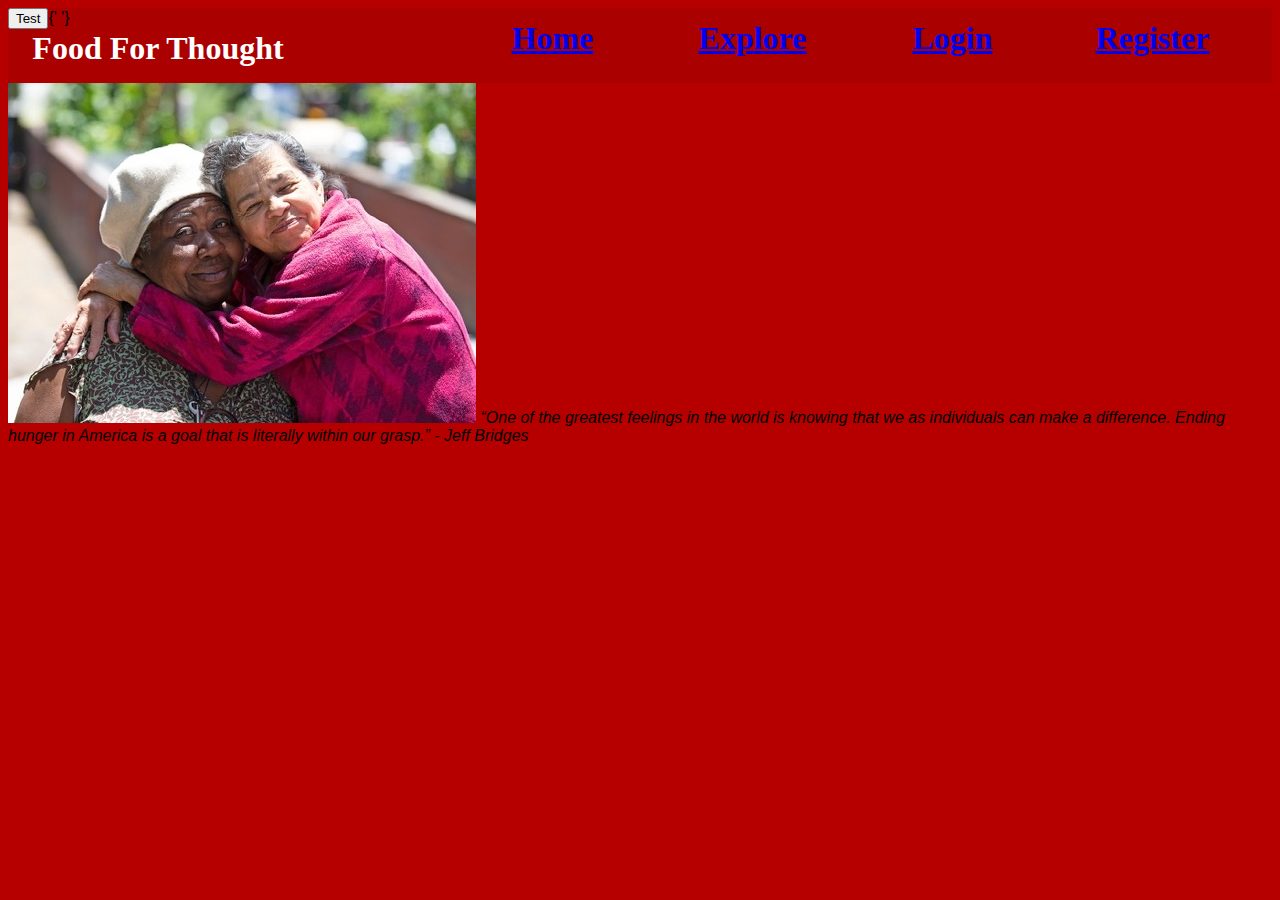
<file: public/index.html>
<!doctype html>
<html lang="en">

<head>
    <title>Landing Page</title>
    <!-- Required meta tags -->
    <meta charset="utf-8">
    <meta name="viewport" content="width=device-width, initial-scale=1, shrink-to-fit=no">

    <!-- Bootstrap CSS -->
    <link rel="stylesheet" href="style.css">
</head>

<body>
    <header>
        <name>Food For Thought</name>
        <home><a href="home.html">Home</a></home>
        <explore><a href="explore.html">Explore</a></explore>
        <login><a href="login.html">Login</a></login>
        <Button variant="outline-primary">Test</Button>{' '}
        <register><a href="register.html">Register</a></register>
    </header>
    <img src="65963.jpg" alt="Grannies">
    <i style="right:100px;top:100px">“One of the greatest feelings in the world is knowing that we as individuals can make a difference. Ending hunger in America is a goal that is literally within our grasp.” - Jeff Bridges</i>
    
    <script src="./script.js"></script>
</body>

</html>
</file>
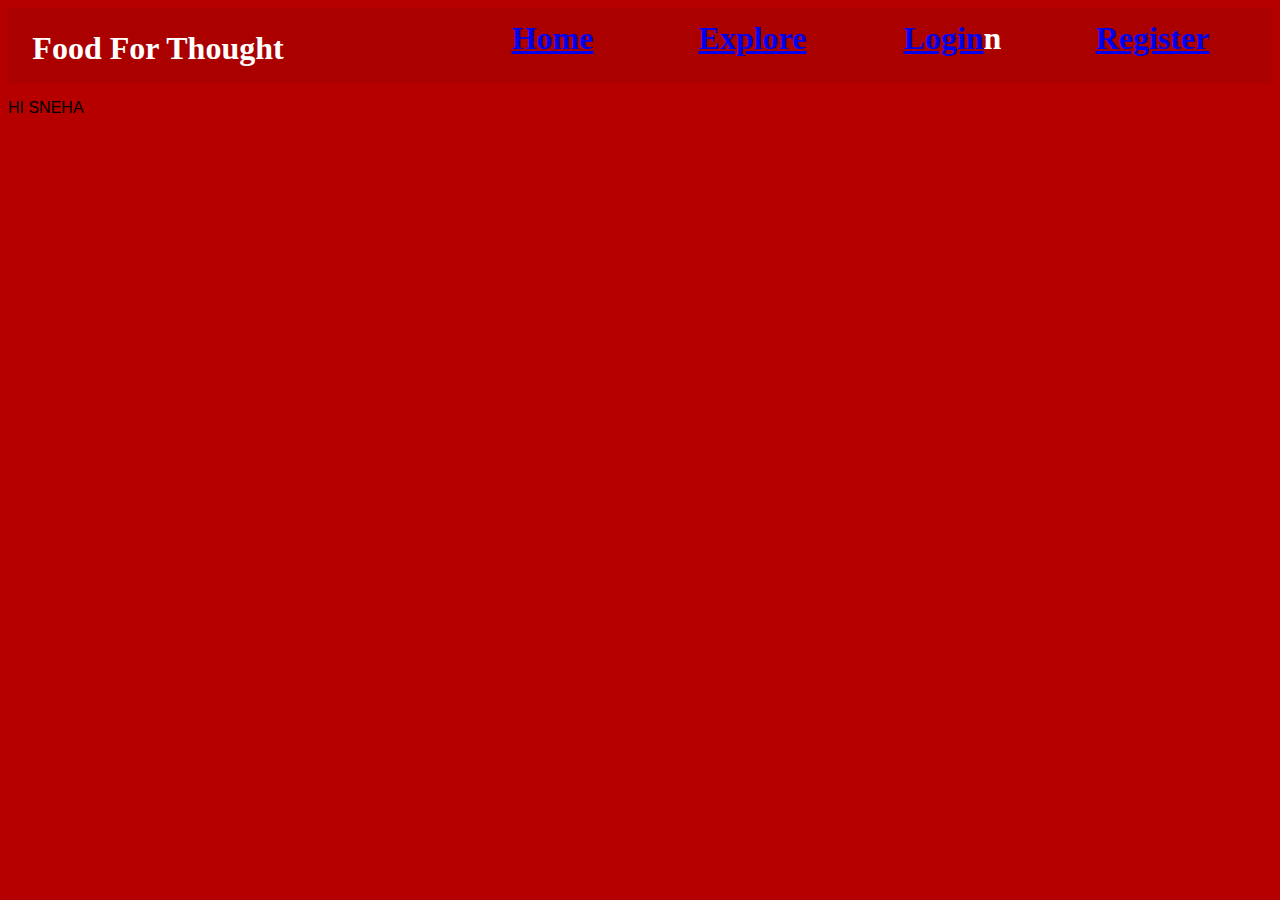
<file: public/register.html>
<!doctype html>
<html lang="en">

<head>
    <title>Register</title>
    <!-- Required meta tags -->
    <meta charset="utf-8">
    <meta name="viewport" content="width=device-width, initial-scale=1, shrink-to-fit=no">

    <!-- Bootstrap CSS -->
    <link rel="stylesheet" href="style.css">
</head>

<body>
    <header>
        <name>Food For Thought</name>
        <home><a href="home.html">Home</a></home>
        <explore><a href="explore.html">Explore</a></explore>
        <login><a href="login.html">Login</a>n</login>
        <register><a href="register.html">Register</a></register>
    </header>
    <p>HI SNEHA</p>
    <script src="./script.js"></script>
</body>

</html>
</file>
<file: public/style.css>
body {
    font-family: Verdana, Geneva, Tahoma, sans-serif;
    font-size: 16px;

    background: #B60000;
}

header{
    position: relative;
    width: auto;
    height: 75px;
    left: 0px;
    top: 0px;
    
    background: rgba(0, 0, 0, 0.06);
}

header > name{
    position: absolute;
    width: 300px;
    height: 135px;
    left: 0px;
    top: 0px;

    font-family: Sunflower;
    font-style: normal;
    font-weight: bold;
    font-size: 32px;
    line-height: 80px;
    text-align: center;

    color: #FFFFFF;
}

header > home{
    position: absolute;
    width: 239px;
    height: 93px;
    right: 600px;
    top: 0px;

    font-family: Sunflower;
    font-style: normal;
    font-weight: bold;
    font-size: 32px;
    line-height: 60px;
    text-align: center;

    color: #FFFFFF;
}

header > explore{
    position: absolute;
    width: 239px;
    height: 93px;
    top: 0px;
    right: 400px;
    
    font-family: Sunflower;
    font-style: normal;
    font-weight: bold;
    font-size: 32px;
    line-height: 60px;
    text-align: center;
    
    color: #FFFFFF;
}

header > login{
    position: absolute;
    width: 239px;
    height: 93px;
    right: 200px;
    top: 0px;

    font-family: Sunflower;
    font-style: normal;
    font-weight: bold;
    font-size: 32px;
    line-height: 60px;
    text-align: center;
    color: #FFFFFF;
}

header > register{
    position: absolute;
    width: 239px;
    height: 93px;
    right: 0px;
    top: 0px;
    
    font-family: Sunflower;
    font-style: normal;
    font-weight: bold;
    font-size: 32px;
    line-height: 60px;
    text-align: center;
    color: #FFFFFF;
}

.completed {
    text-decoration: line-through;
}

ul {
    list-style-type: none;
}

.hidden {
    display: none;
}
</file>
